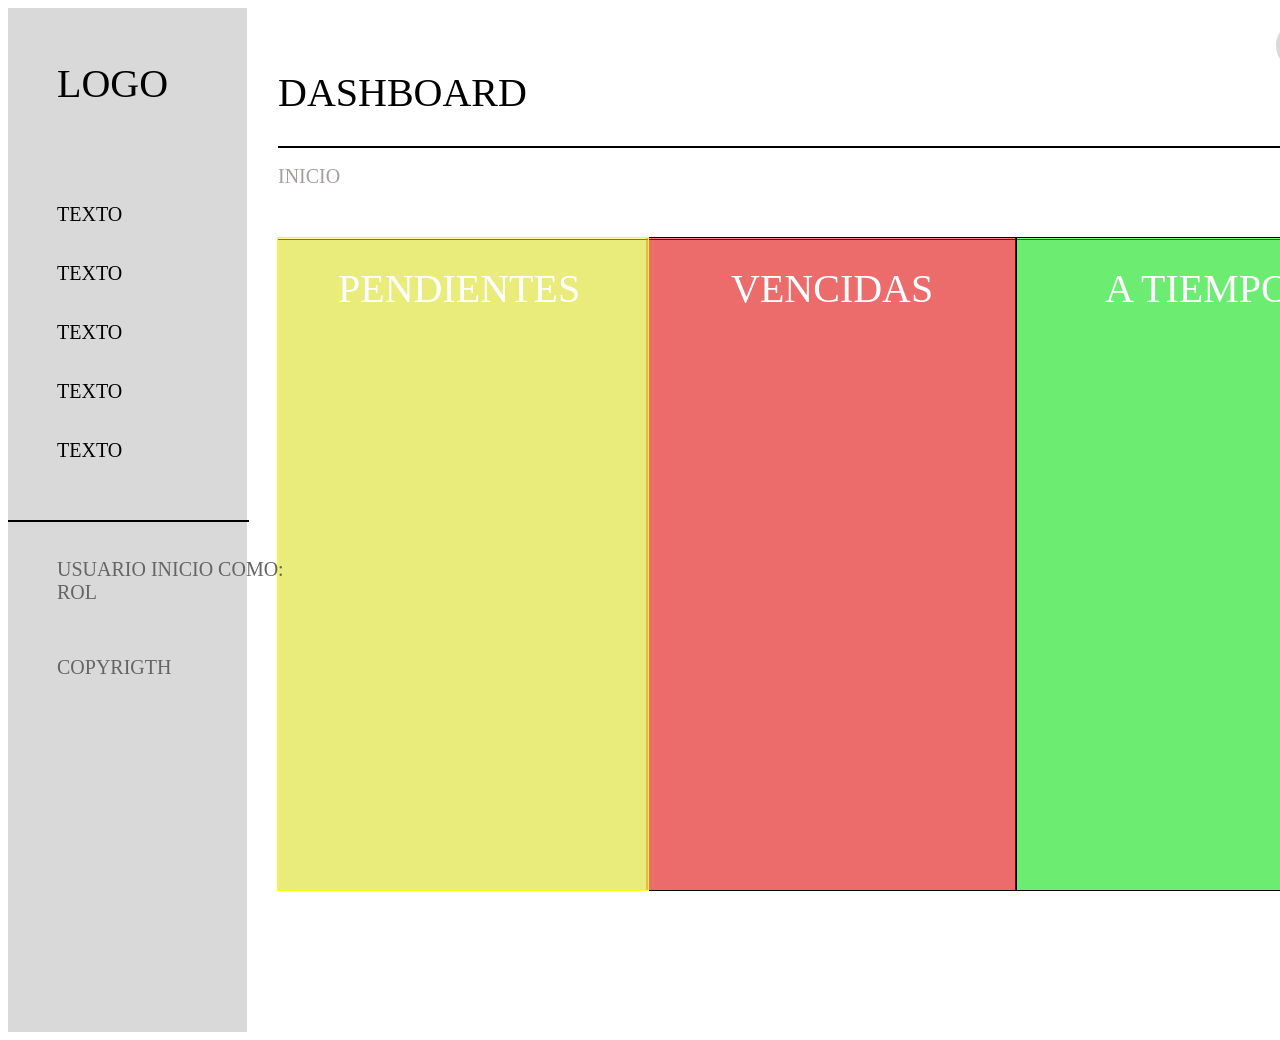
<file: archivos_avances/index.html>
<!DOCTYPE html>
<html lang="en">
<head>
  <meta charset="UTF-8">
  <meta name="viewport" content="width=device-width, initial-scale=1.0">
  <title>Document</title>
</head>
<body>
  <div style="width: 1440px; height: 1024px; position: relative; background: white">
    <div style="width: 1107px; height: 650px; left: 270px; top: 231px; position: absolute; box-shadow: 0px 4px 4px rgba(0, 0, 0, 0.25) inset; border-top: 0.50px black solid; justify-content: center; align-items: center; display: inline-flex">
      <div style="width: 1107px; height: 650px; background: #D9D9D9"></div>
    </div>
    <div style="width: 370px; height: 652px; left: 1007px; top: 229px; position: absolute; background: rgba(0, 255, 10.20, 0.50); border: 0.50px black solid"></div>
    <div style="width: 239px; height: 1024px; left: 0px; top: 0px; position: absolute; background: #D9D9D9"></div>
    <div style="width: 370px; height: 652px; left: 638px; top: 229px; position: absolute; background: rgba(255, 0, 0, 0.50); border-top: 0.50px black solid; border-right: 0.50px black solid; border-bottom: 0.50px black solid"></div>
    <div style="width: 370px; height: 652px; left: 269px; top: 229px; position: absolute; background: rgba(249.41, 253.94, 27.51, 0.50); border: 0.50px #F9FE1C solid"></div>
    <div style="width: 1107px; height: 0px; left: 270px; top: 138px; position: absolute; border: 0.50px black solid"></div>
    <div style="left: 270px; top: 61px; position: absolute; color: black; font-size: 40px; font-family: Inter; font-weight: 400; word-wrap: break-word">DASHBOARD</div>
    <div style="left: 49px; top: 52px; position: absolute; color: black; font-size: 40px; font-family: Inter; font-weight: 400; word-wrap: break-word">LOGO</div>
    <div style="left: 49px; top: 195px; position: absolute; color: black; font-size: 20px; font-family: Inter; font-weight: 400; word-wrap: break-word">TEXTO</div>
    <div style="left: 270px; top: 157px; position: absolute; color: #A49F9F; font-size: 20px; font-family: Inter; font-weight: 400; word-wrap: break-word">INICIO</div>
    <div style="left: 49px; top: 254px; position: absolute; color: black; font-size: 20px; font-family: Inter; font-weight: 400; word-wrap: break-word">TEXTO</div>
    <div style="left: 49px; top: 313px; position: absolute; color: black; font-size: 20px; font-family: Inter; font-weight: 400; word-wrap: break-word">TEXTO</div>
    <div style="left: 49px; top: 372px; position: absolute; color: black; font-size: 20px; font-family: Inter; font-weight: 400; word-wrap: break-word">TEXTO</div>
    <div style="left: 49px; top: 431px; position: absolute; color: black; font-size: 20px; font-family: Inter; font-weight: 400; word-wrap: break-word">TEXTO</div>
    <div style="left: 49px; top: 648px; position: absolute; color: #656565; font-size: 20px; font-family: Inter; font-weight: 400; word-wrap: break-word">COPYRIGTH</div>
    <div style="left: 49px; top: 550px; position: absolute; color: #656565; font-size: 20px; font-family: Inter; font-weight: 400; word-wrap: break-word">USUARIO  INICIO COMO: <br/>ROL</div>
    <div style="width: 239px; height: 0px; left: 0px; top: 512px; position: absolute; border: 0.50px black solid"></div>
    <div style="left: 330px; top: 257px; position: absolute; color: white; font-size: 40px; font-family: Inter; font-weight: 400; word-wrap: break-word">PENDIENTES</div>
    <div style="left: 723px; top: 257px; position: absolute; color: white; font-size: 40px; font-family: Inter; font-weight: 400; word-wrap: break-word">VENCIDAS</div>
    <div style="left: 1097px; top: 257px; position: absolute; color: white; font-size: 40px; font-family: Inter; font-weight: 400; word-wrap: break-word">A TIEMPO</div>
    <div style="width: 51px; height: 51px; left: 1268px; top: 12px; position: absolute; background: #D9D9D9; border-radius: 9999px"></div>
    <div style="left: 1329px; top: 28px; position: absolute; color: #8B8B8B; font-size: 16px; font-family: Inter; font-weight: 400; word-wrap: break-word">Admin</div>
  </div>
</body>
</html>
</file>
